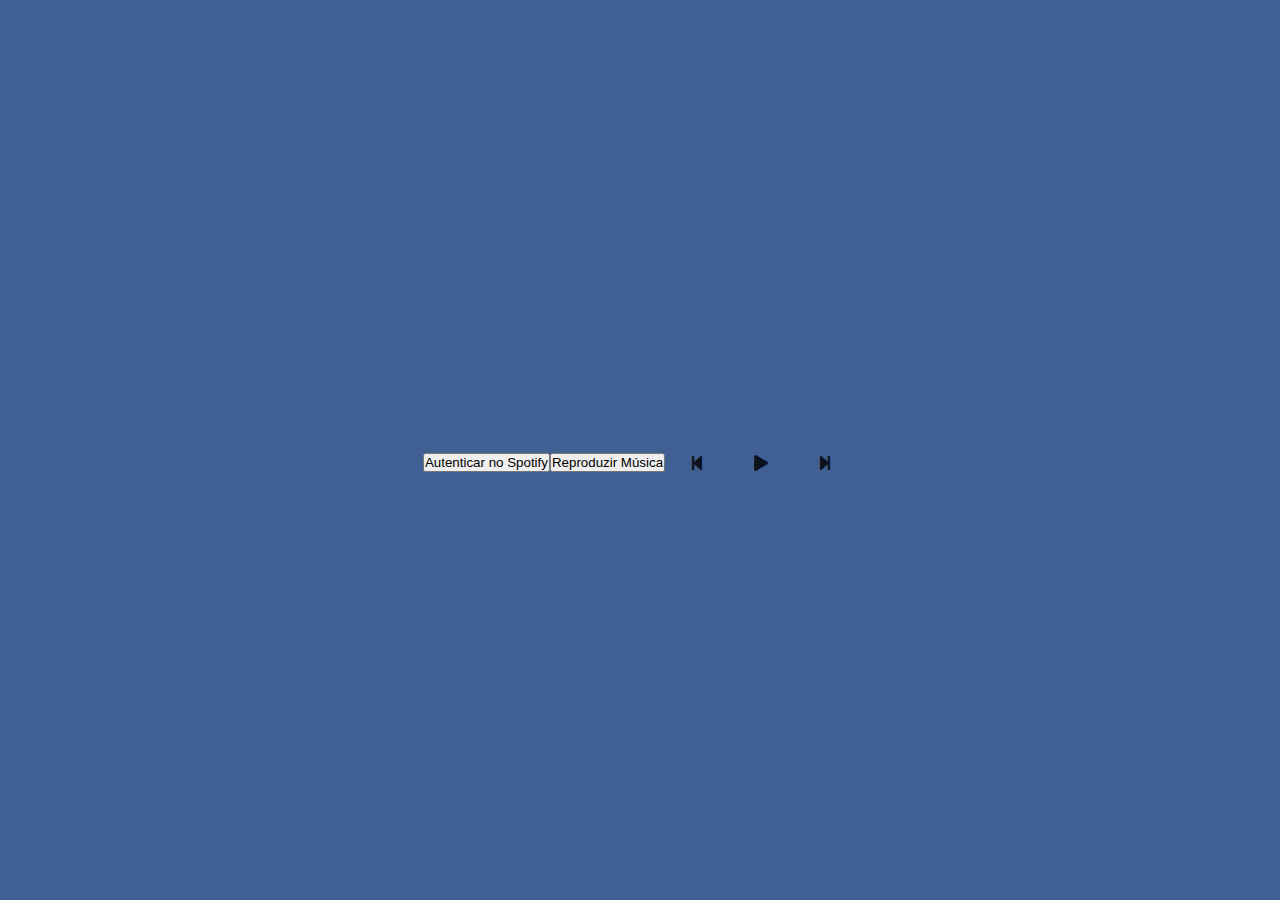
<file: index.html>
<!DOCTYPE html>
<html lang="pt-br">

<head>
    <meta charset="UTF-8">
    <meta name="viewport" content="width=device-width, initial-scale=1.0">
    <link rel="stylesheet" type="text/css" href="css/main.css">
    <link rel="stylesheet" href="https://cdnjs.cloudflare.com/ajax/libs/font-awesome/5.15.3/css/all.min.css">
    <script src="https://sdk.scdn.co/spotify-player.js"></script>
    <title>Reprodução de Música</title>
</head>

<body>
    <div class="DivPlayer">
        <div class="DivDetailsMargin">
            <!-- Seus elementos do player aqui -->
        </div>
        <div class="DivButtons">
            <button id="authButton">Autenticar no Spotify</button>
            <button id="playMusicButton">Reproduzir Música</button>
            <div class="DivPrevTrack">
                <i class="fas fa-step-backward"></i>
            </div>
            <div class="DivPlaypauseTrack" id="playButton">
                <i class="fas fa-play"></i>
            </div>
            <div class="DivNextTrack">
                <i class="fas fa-step-forward"></i>
            </div>
        </div>
        <div class="DivSliderContainer">
            <!-- Outros elementos do slider aqui -->
        </div>
    </div>

    <script>
        const authButton = document.getElementById("authButton");
        const playButton = document.getElementById("playButton");
        const playMusicButton = document.getElementById("playMusicButton");
        let isPlaying = false;

        authButton.addEventListener("click", () => {
            // Redirecione o usuário para a página de autenticação do Spotify
            window.location.href = "https://accounts.spotify.com/authorize" +
                "?client_id=2a4830a6b3f144de9a64802143f5bd36" +
                "&response_type=token" +
                "&redirect_uri=http://127.0.0.1:5500/index.html" +
                "&scope=user-library-read user-library-modify user-read-playback-state user-modify-playback-state";
        });

        playButton.addEventListener("click", () => {
            if (isPlaying) {
                // Pausar a música (implemente a lógica do Spotify para pausar a reprodução)
                playButton.innerHTML = '<i class="fas fa-play"></i>';
            } else {
                // Iniciar a música (implemente a lógica do Spotify para iniciar a reprodução)
                playButton.innerHTML = '<i class="fas fa-pause"></i>';
            }
            isPlaying = !isPlaying;
        });

        playMusicButton.addEventListener("click", () => {
            // Aqui você precisa implementar a lógica para carregar e reproduzir a música
            // Exemplo de ID de faixa (substitua pelo seu próprio):
            const trackId = 'spotify:track:3By64Pmpn0LkwPKSjqSTBp';

            // Implemente a lógica para carregar e reproduzir a faixa aqui
            // Você precisará usar a API do Spotify para fazer isso.
        });

        // Processar a URL de redirecionamento
        function processRedirectURL() {
            const hashParams = {};
            window.location.hash
                .substring(1)
                .split('&')
                .forEach(hashParam => {
                    const [key, value] = hashParam.split('=');
                    hashParams[key] = value;
                });

            // Verifique se o token de acesso está na URL
            if (hashParams.access_token) {
                const accessToken = hashParams.access_token;

                // Agora você tem o access token e pode usá-lo para inicializar o player do Spotify
                initializeSpotifyPlayer(accessToken);
            }
        }

        // Verifique se a página foi redirecionada após a autenticação
        if (window.location.hash) {
            processRedirectURL();
        }
    </script>
</body>
</html>
</file>
<file: css/main.css>
/* styles.css */

* {
    padding: 0;
    margin: 0;
    box-sizing: border-box;
}

.DivPlayer {
    width: 100%;
    height: 100vh;
    background: #406094;
    flex-direction: column;
    justify-content: center;
    align-items: center;
    display: inline-flex;
}

.DivDetailsMargin {
    padding-top: 25px;
    flex-direction: column;
    justify-content: flex-start;
    align-items: flex-start;
    display: flex;
}

.DivDetails {
    width: 502.31px;
    height: 401px;
    position: relative;
}

.DivNowPlaying {
    padding-right: 22.05px;
    left: 155.13px;
    top: -1px;
    position: absolute;
    flex-direction: column;
    justify-content: flex-start;
    align-items: flex-start;
    display: inline-flex;
}

.Reproduzindo1De56 {
    color: black;
    font-size: 16px;
    font-family: Trebuchet MS;
    font-weight: 400;
    word-wrap: break-word;
}

.DivTrackArtMargin {
    width: 300px;
    height: 300px;
    padding: 25px;
    left: 101.16px;
    top: 18px;
    position: absolute;
    flex-direction: column;
    justify-content: flex-start;
    align-items: flex-start;
    display: inline-flex;
}

.DivTrackArt {
    align-self: stretch;
    height: 250px;
    border-radius: 37.50px;
}

.DivTrackName {
    left: 0px;
    top: 75%;
    position: relative;
    flex-direction: column;
    justify-content: center;
    align-items: center;
    display: flex;
    text-align: center;
}

.music-name {
    color: black;
    font-size: 47.44px;
    font-family: Trebuchet MS;
    font-weight: 700;
    word-wrap: break-word;
    
}

.DivTrackArtist {
    padding-right: 1.03px;
    left: 195.14px;
    top: 372px;
    position: absolute;
    flex-direction: column;
    justify-content: flex-start;
    align-items: flex-start;
    display: inline-flex;
}

.KatyPerry {
    color: black;
    font-size: 24px;
    font-family: Trebuchet MS;
    font-weight: 400;
    word-wrap: break-word;
}

.DivButtons {
    justify-content: flex-start;
    align-items: center;
    display: inline-flex;
}

.DivPrevTrack {
    padding: 25px;
    opacity: 0.80;
    flex-direction: column;
    justify-content: flex-start;
    align-items: flex-start;
    display: inline-flex;
}

.Symbol {
    color: black;
    font-size: 32px;
    font-family: Font Awesome 5 Free;
    font-weight: 900;
    line-height: 32px;
    word-wrap: break-word;
}

.DivPlaypauseTrack {
    padding: 25px;
    opacity: 0.80;
    flex-direction: column;
    justify-content: flex-start;
    align-items: flex-start;
    display: inline-flex;
}

.DivNextTrack {
    padding: 25px;
    opacity: 0.80;
    flex-direction: column;
    justify-content: flex-start;
    align-items: flex-start;
    display: inline-flex;
}

.DivSliderContainer {
    width: 400px;
    padding-left: 17.95px;
    padding-right: 18px;
    justify-content: center;
    align-items: center;
    display: inline-flex;
}

.DivCurrentTime {
    padding-top: 9px;
    padding-bottom: 10px;
    padding-left: 10px;
    padding-right: 10px;
    flex-direction: column;
    justify-content: flex-start;
    align-items: flex-start;
    display: inline-flex;
}

.DivTotalDuration {
    padding-top: 9px;
    padding-bottom: 10px;
    padding-left: 10px;
    padding-right: 10px;
    flex-direction: column;
    justify-content: flex-start;
    align-items: flex-start;
    display: inline-flex;
}

.IFaVolumeDown {
    padding: 10px;
    flex-direction: column;
    justify-content: flex-start;
    align-items: flex-start;
    display: inline-flex;
}

.IFaVolumeUp {
    padding: 10px;
    flex-direction: column;
    justify-content: flex-start;
    align-items: flex-start;
    display: inline-flex;
}
</file>
